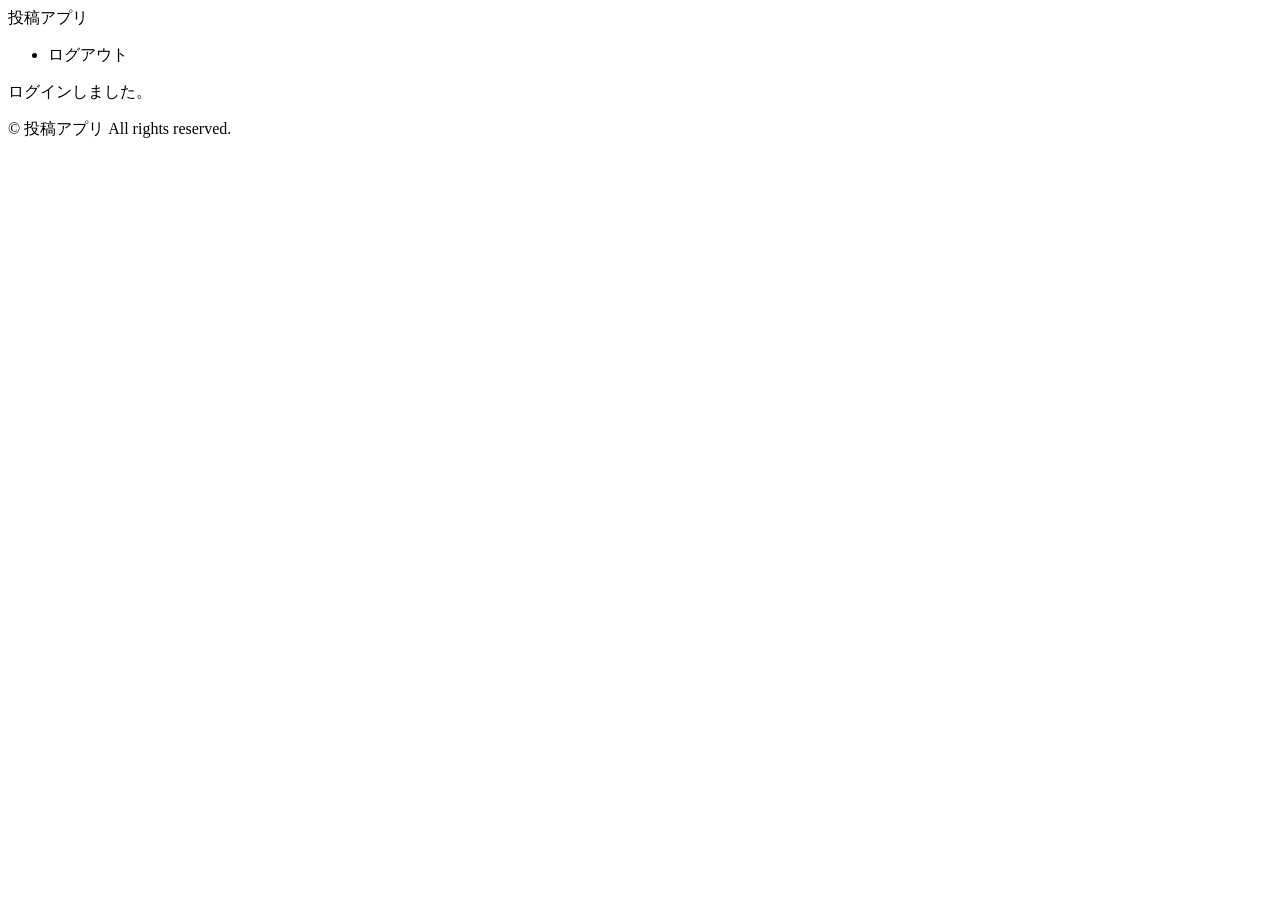
<file: postingapp/target/classes/templates/index.html>
<!DOCTYPE html>
<html xmlns:th="https://www.thymeleaf.org">
   <head>
       <meta charset="UTF-8">
       <meta name="viewport" content="width=device-width, initial-scale=1">
       <title>トップ</title>
   </head>
   <body>
       <header>
           <nav>
               <a th:href="@{/}">投稿アプリ</a>

               <ul>
                   <li>
                       <a th:href="@{/logout}" onclick="event.preventDefault(); document.getElementById('logout-form').submit();">
                           ログアウト
                       </a>
                       <form id="logout-form" th:action="@{/logout}" method="post"></form>
                   </li>
               </ul>
           </nav>
       </header>

       <main>
           <div th:if="${param.loggedIn}">
               <p>ログインしました。</p>
           </div>
       </main>

       <footer>
           <p>&copy; 投稿アプリ All rights reserved.</p>
       </footer>
   </body>
</html>
</file>
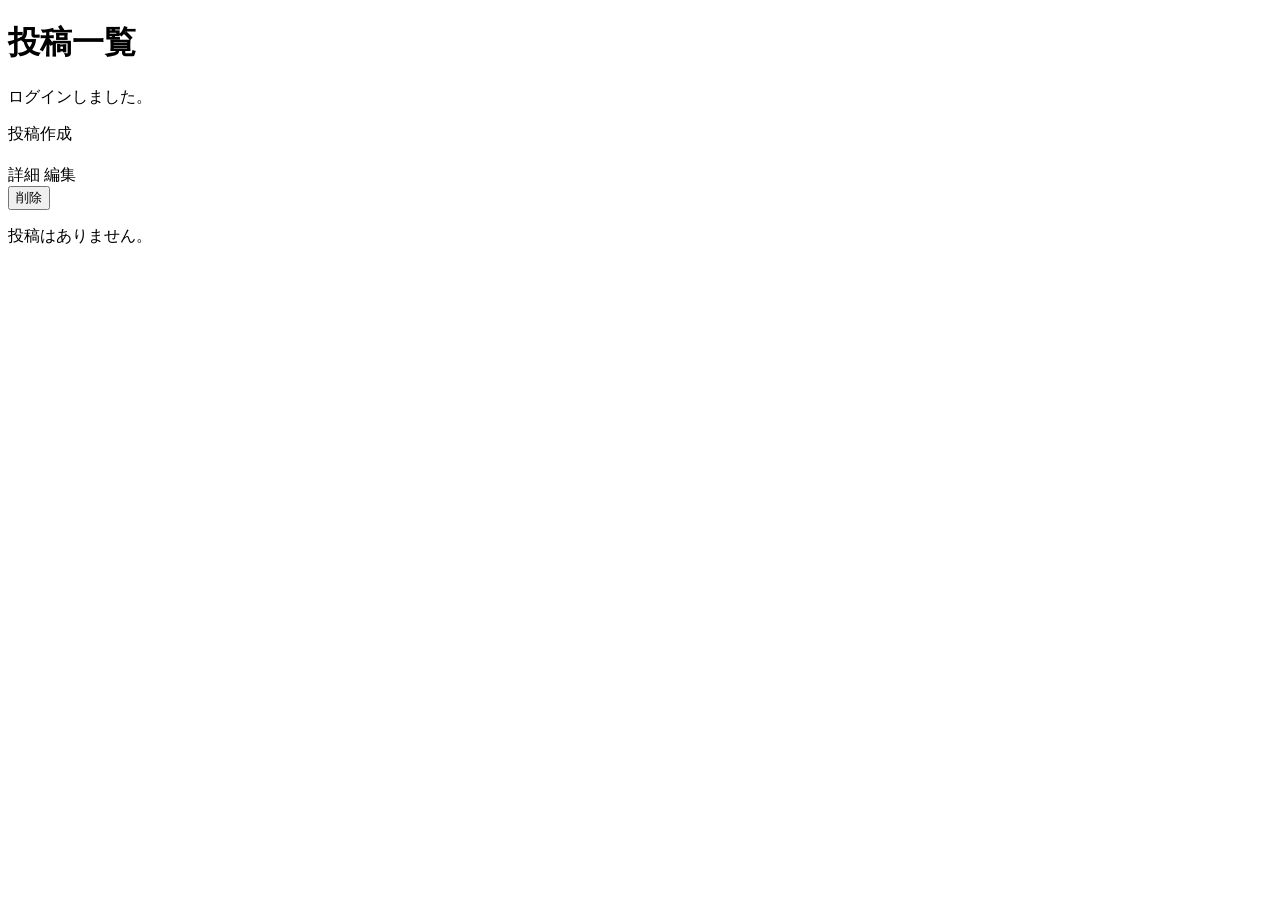
<file: postingapp/target/classes/templates/posts/index.html>
<!DOCTYPE html>
<html xmlns:th="https://www.thymeleaf.org" xmlns:sec="http://www.thymeleaf.org/extras/spring-security">

<head>
	<div th:replace="~{fragment :: meta}"></div>

	<div th:replace="~{fragment :: styles}"></div>

	<title>投稿一覧</title>
</head>

<body>
	<div class="wrapper">
		<div th:replace="~{fragment :: header}"></div>


		<main>
			<div class="container">
				<h1 class="fs-2 my-3">投稿一覧</h1>

				<div th:if="${param.loggedIn}">
					<p class="text-success">ログインしました。</p>
				</div>

				<div th:if="${successMessage}">
					<p class="text-success" th:text="${successMessage}"></p>
				</div>

				<div th:if="${errorMessage}">
					<p class="text-danger" th:text="${errorMessage}"></p>
				</div>

				<div class="mb-2">
					<a th:href="@{/posts/register}" class="text-decoration-none">投稿作成</a>
				</div>

				<div th:unless="${#lists.isEmpty(posts)}">
					<article th:each="post : ${posts}">
						<div class="card mb-3">
							<div class="card-body">
								<h2 class="card-title fs-5" th:text="${post.title}"></h2>
								<p class="card-text" th:text="${post.content}"></p>
								
								<div>
									<p th:text="${post.updatedAt}"></p>
								</div>

								<div class="d-flex">
									<a th:href="@{/posts/__${post.id}__}"
										class="btn btn-outline-primary d-block me-1">詳細</a>
									<a th:href="@{/posts/__${post.id}__/edit}"
										class="btn btn-outline-primary d-block me-1">編集</a>

									<form th:action="@{/posts/__${post.id}__/delete}" method="post"
										onsubmit="return confirm('本当に削除してもよろしいですか？');">
										<button type="submit" class="btn btn-outline-danger">削除</button>
									</form>
								</div>
							</div>
						</div>
					</article>
				</div>
				<div th:if="${#lists.isEmpty(posts)}">
					<p>投稿はありません。</p>
				</div>
			</div>
		</main>

		<div th:replace="~{fragment :: footer}"></div>

	</div>


	<div th:replace="~{fragment :: scripts}"></div>

</body>

</html>
</file>
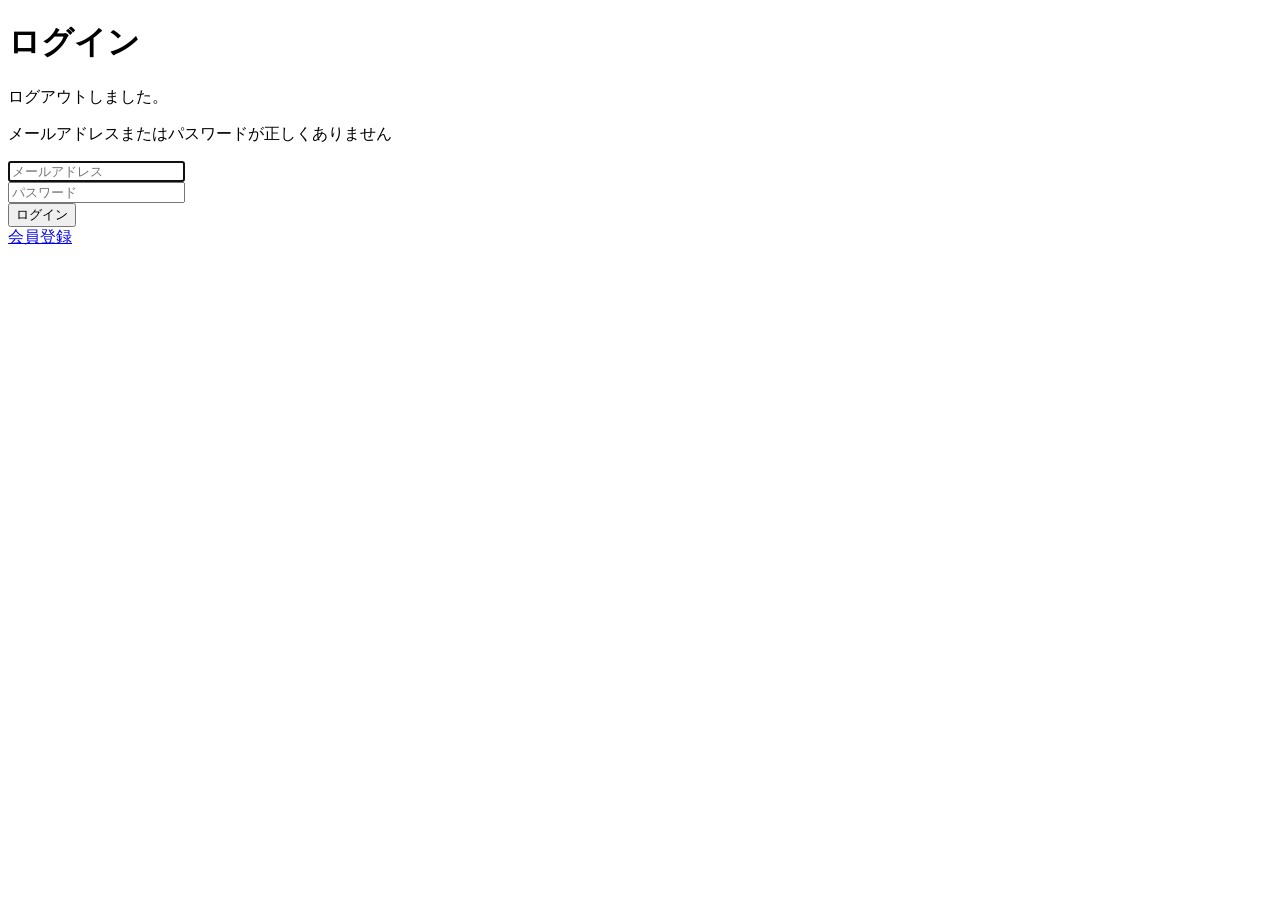
<file: postingapp/target/classes/templates/auth/login.html>
<!DOCTYPE html>
<html xmlns:th="https://www.thymeleaf.org" xmlns:sec="http://www.thymeleaf.org/extras/spring-security">

<head>
	<div th:replace="~{fragment :: meta}"></div>

	<div th:replace="~{fragment :: styles}"></div>
	<title>ログイン</title>
</head>

<body>
	<div class="wrapper">
		<div th:replace="~{fragment :: header}"></div>

		<main>
			<div class="container">
				<div class="row justify-content-center">
					<div class="col-xl-3 col-lg-4 col-md-5 col-sm-7">
						<h1 class="fs-2 my-3 text-center">ログイン</h1>

						<div th:if="${param.loggedOut}">
							<p class="text-success">ログアウトしました。</p>
						</div>

						<div th:if="${successMessage}">
							<p class="text-success" th:text="${successMessage}"></p>
						</div>

						<div th:if="${param.error}">
							<p class="text-danger">メールアドレスまたはパスワードが正しくありません</p>
						</div>

						<form th:action="@{/login}" method="post">
							<div class="form-group mb-3">
								<input type="text" class="form-control" name="username" autocomplete="email"
									placeholder="メールアドレス" autofocus>
							</div>
							<div class="form-group mb-3">
								<input type="password" class="form-control" name="password" autocomplete="new-password"
									placeholder="パスワード">
							</div>

							<div class="d-flex justify-content-center mb-3">
								<button type="submit" class="btn btn-primary w-100">ログイン</button>
							</div>
						</form>

						<div class="text-center">
							<a href="@{/signup}" class="text-decoration-none">会員登録</a>
						</div>
					</div>
				</div>
			</div>

		</main>

		<div th:replace="~{fragment :: footer}"></div>
	</div>


	<div th:replace="~{fragment :: scripts}"></div>
</body>

</html>
</file>
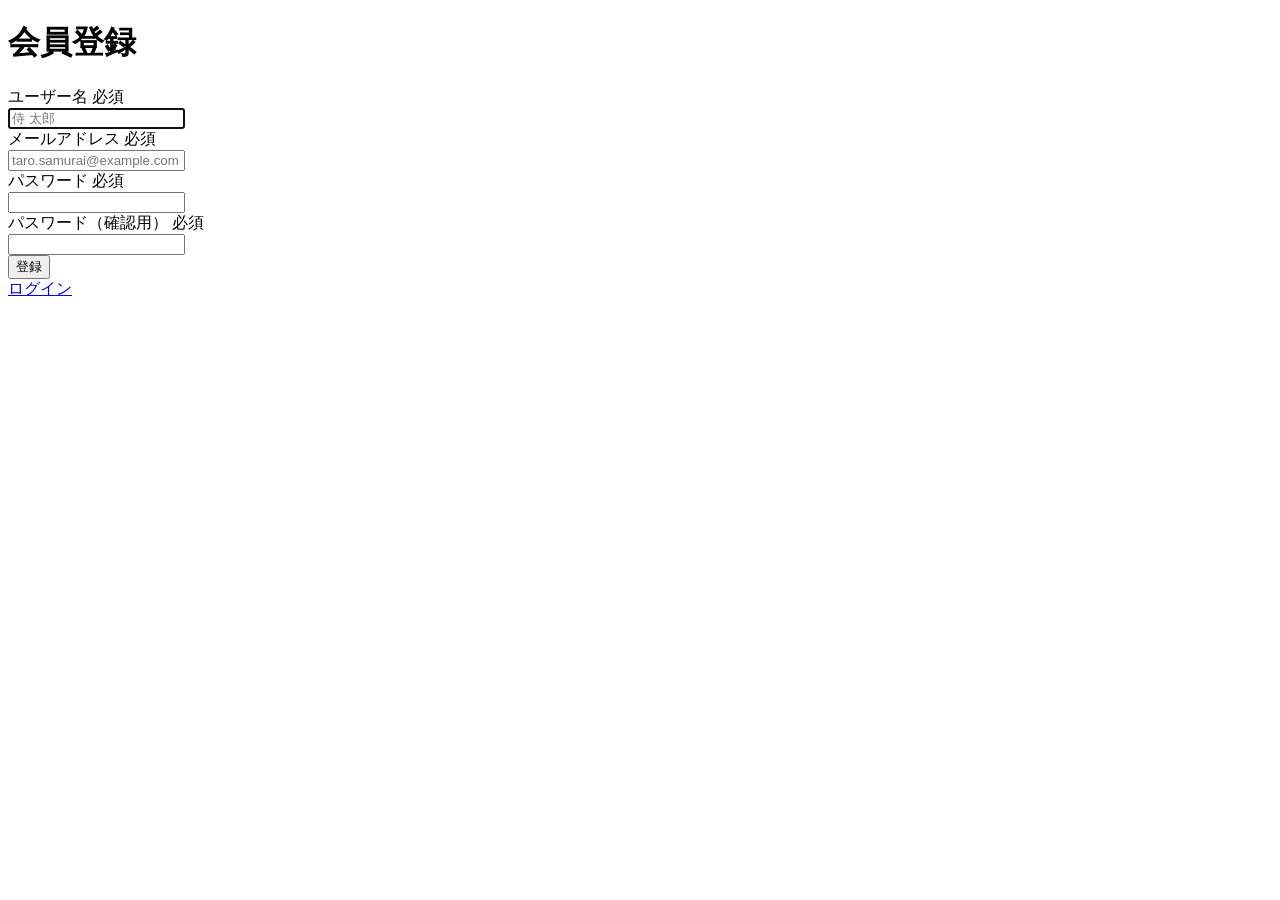
<file: postingapp/target/classes/templates/auth/signup.html>
<!DOCTYPE html>
<html xmlns:th="https://www.thymeleaf.org" xmlns:sec="http://www.thymeleaf.org/extras/spring-security">

<head>
	<div th:replace="~{fragment :: meta}"></div>

	<div th:replace="~{fragment :: styles}"></div>

	<title>会員登録</title>
</head>

<body>
	<div class="wrapper">
		<div th:replace="~{fragment :: header}"></div>

		<main>
			<div class="container">
				<div class="row justify-content-center">
					<div class="col-xl-5 col-lg-6 col-md-8">
						<h1 class="fs-2 my-3 text-center">会員登録</h1>

						<form method="post" th:action="@{/signup}" th:object="${signupForm}">
							<div class="form-group row mb-3">
								<div class="col-md-5">
									<label for="name" class="col-form-label text-md-left fw-bold">
										<div class="d-flex align-item-center">
											<span class="me-1">ユーザー名</span>
											<span class="badge bg-danger">必須</span>
										</div>
									</label>
								</div>
								<div class="col-md-7">
									<div th:if="${#fields.hasErrors('name')}" class="text-denger small mb-2"
										th:errors="*{name}"></div>
									<input type="text" class="form-control" th:field="*{name}" autocomplete="name"
										autofocus placeholder="侍 太郎">
								</div>
							</div>

							<div class="form-group row mb-3">
								<div class="col-md-5">
									<label for="email" class="col-form-label text-md-left fw-bold">
										<div class="d-flex align-item-center">
											<span class="me-1">メールアドレス</span>
											<span class="badge bg-danger">必須</span>
										</div>
									</label>
								</div>
								<div class="col-md-7">
									<div th:if="${#fields.hasErrors('email')}" class="text-danger small mb-2"
										th:errors="*{email}"></div>
									<input type="text" class="form-control" th:field="*{email}" autocomplete="email"
										placeholder="taro.samurai@example.com">
								</div>
							</div>

							<div class="form-group row mb-3">
								<div class="col-md-5">
									<label for="password" class="col-form-label text-md-left fw-bold">
										<div class="d-flex align-item-center">
											<span class="me-1">パスワード</span>
											<span class="badge bg-danger">必須</span>
										</div>
									</label>
								</div>
								<div class="col-md-5">
									<div th:if="${#fields.hasErrors('password')}" class="text-danger small mb-2"
										th:errors="*{password}"></div>
									<input type="password" class="form-control" th:field="*{password}"
										autocomplete="new-password">
								</div>
							</div>

							<div class="form-group row mb-3">
								<div class="col-md-5">
									<label for="passwordConfirmation" class="col-form-label text-md-left fw-bold">
										<div class="d-flex align-items-center">
											<span class="me-1">パスワード（確認用）</span>
											<span class="badge bg-danger">必須</span>
										</div>
									</label>
								</div>
								<div class="col-md-7">
									<div th:if="${#fields.hasErrors('passwordConfirmation')}"
										class="text-danger small mb-2" th:errors="*{passwordConfirmation}"></div>
									<input type="password" class="form-control" th:field="*{passwordConfirmation}"
										autocomplete="new-password">
								</div>
							</div>

							<div class="d-flex justify-content-center mb-3">
								<button type="submit" class="btn btn-primary w-50">登録</button>
							</div>
						</form>

						<div class="text-center">
							<a href="@{/login}" class="text-decoration-none">ログイン</a>
						</div>
					</div>
				</div>
			</div>

		</main>

		<div th:replace="~{fragment :: footer}"></div>
	</div>


	<div th:replace="~{fragment :: scripts}"></div>
</body>

</html>
</file>
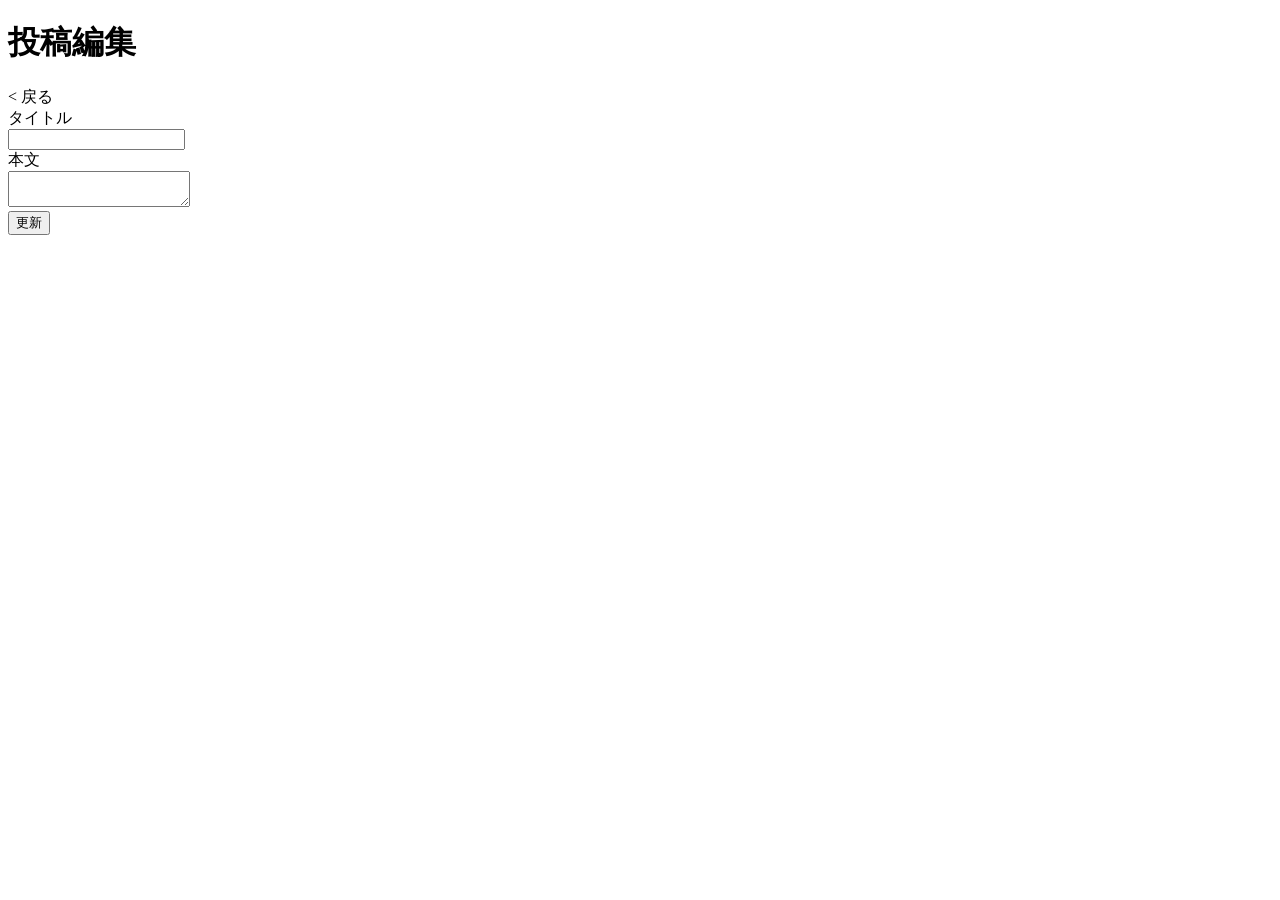
<file: postingapp/target/classes/templates/posts/edit.html>
<!DOCTYPE html>
<html xmlns:th="https://www.thymeleaf.org" xmlns:sec="http://www.thymeleaf.org/extras/spring-security">

<head>
	<div th:replace="~{fragment :: meta}"></div>

	<div th:replace="~{fragment :: styles}"></div>

	<title>投稿編集</title>
</head>

<body>
	<div class="wrapper">
		<div th:replace="~{fragment :: header}"></div>


		<main>
			<div class="container">
				<h1 class="fs-2 my-3">投稿編集</h1>

				<div class="mb-2">
					<a th:href="@{/posts}" class="text-decoration-none">&lt; 戻る</a>
				</div>


				<form th:action="@{/posts/__${post.id}__/update}" method="post" th:object="${postEditForm}">
					<div class="form-group mb-3">
						<label for="title">タイトル</label>
						<div th:if="${#fields.hasErrors('title')}" class="text-danger small mb-2" th:errors="*{title}">
						</div>
						<input type="text" class="form-control" th:field="*{title}">
					</div>

					<div class="form-group mb-3">
						<label for="content">本文</label>
						<div th:if="${#fields.hasErrors('content')}" class="text-danger small mb-2"
							th:errors="*{content}">
						</div>
						<textarea class="form-control" th:field="*{content}"></textarea>
					</div>

					<div>
						<button type="submit" class="btn btn-outline-primary">更新</button>
					</div>
				</form>
			</div>

		</main>

		<div th:replace="~{fragment :: footer}"></div>

	</div>


	<div th:replace="~{fragment :: scripts}"></div>

</body>

</html>
</file>
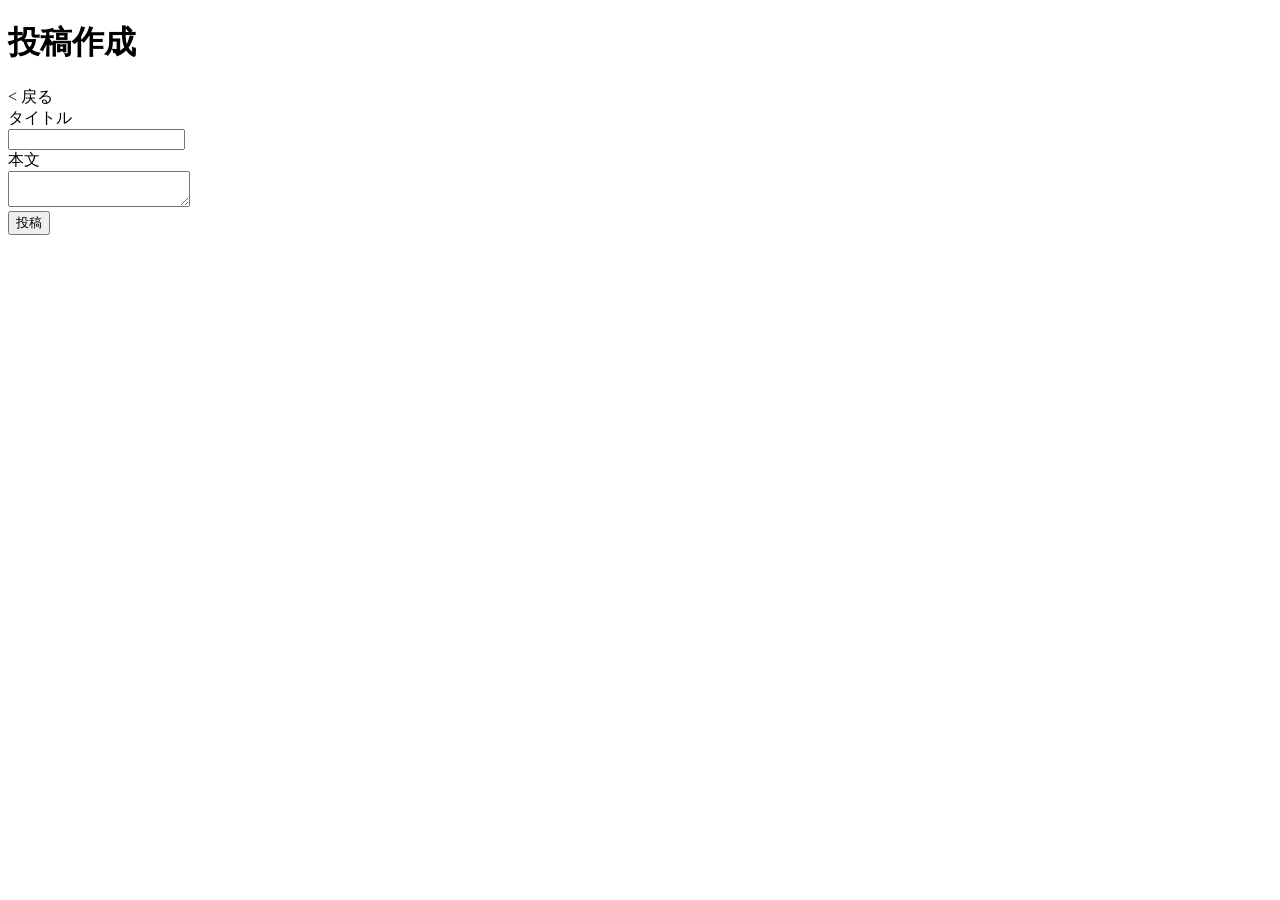
<file: postingapp/target/classes/templates/posts/register.html>
                                                                                                                     
<!DOCTYPE html>
<html xmlns:th="https://www.thymeleaf.org" xmlns:sec="http://www.thymeleaf.org/extras/spring-security">

<head>
	<div th:replace="~{fragment :: meta}"></div>

	<div th:replace="~{fragment :: styles}"></div>

	<title>投稿作成</title>
</head>

<body>
	<div class="wrapper">
		<div th:replace="~{fragment :: header}"></div>


		<main>
			<div class="container">
				<h1 class="fs-2 my-3">投稿作成</h1>

				<div class="mb-2">
					<a th:href="@{/posts}" class="text-decoration-none">&lt; 戻る</a>
				</div>

				<form th:action="@{/posts/create}" method="post" th:object="${postRegisterForm}">
					<div class="form-group mb-3">
						<label for="title">タイトル</label>
						<div th:if="${#fields.hasErrors('title')}" class="text-danger small mb-2" th:errors="*{title}">
						</div>
						<input type="text" class="form-control" th:field="*{title}">
					</div>

					<div class="form-group mb-3">
						<label for="content">本文</label>
						<div th:if="${#fields.hasErrors('content')}" class="text-danger small mb-2"
							th:errors="*{content}">
						</div>
						<textarea class="form-control" th:field="*{content}"></textarea>
					</div>

					<div>
						<button type="submit" class="btn btn-outline-primary">投稿</button>
					</div>
				</form>
			</div>

		</main>

		<div th:replace="~{fragment :: footer}"></div>

	</div>

	<div th:replace="~{fragment :: scripts}"></div>

</body>

</html>
</file>
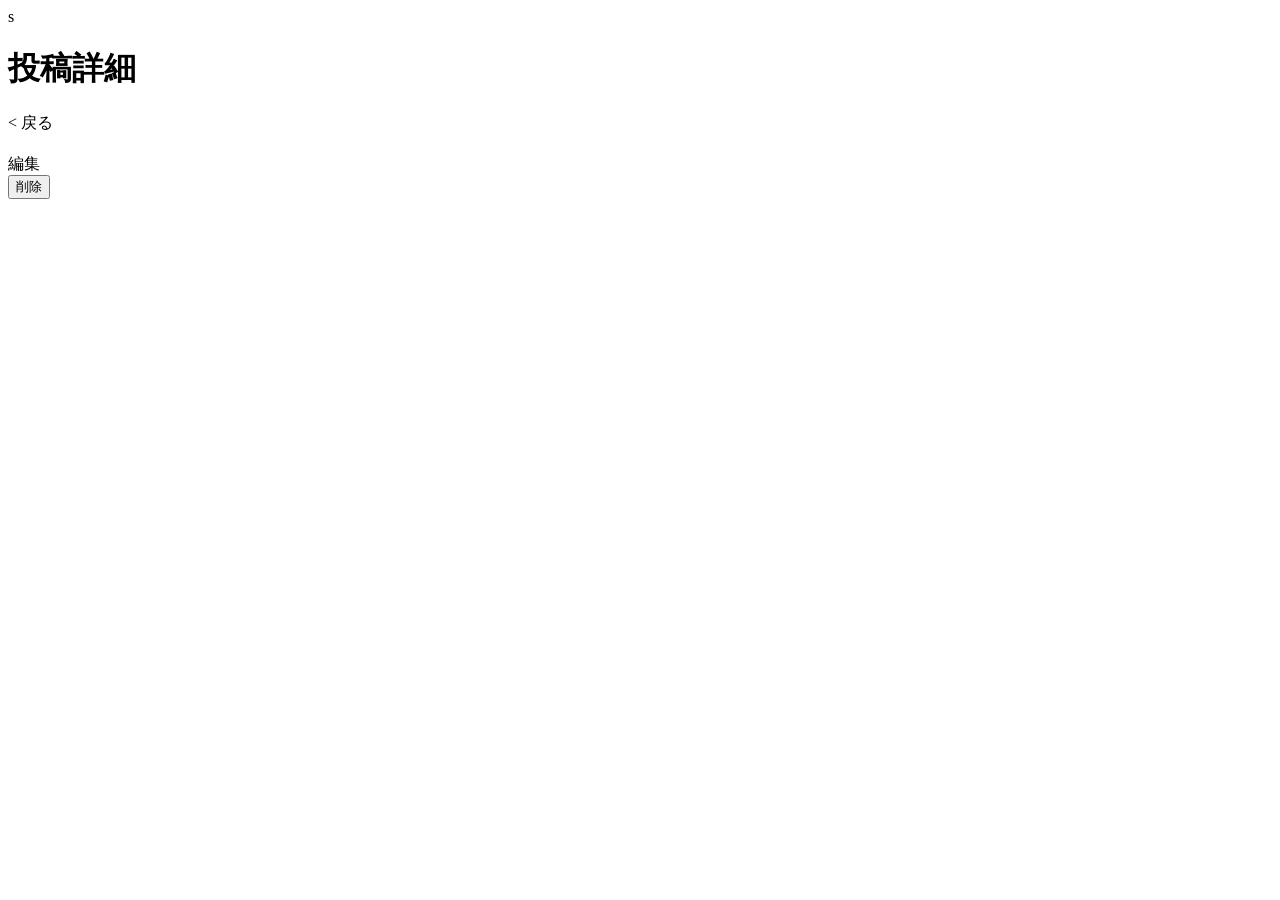
<file: postingapp/target/classes/templates/posts/show.html>
s
<!DOCTYPE html>
<html xmlns:th="https://www.thymeleaf.org" xmlns:sec="http://www.thymeleaf.org/extras/spring-security">

<head>
	<div th:replace="~{fragment :: meta}"></div>

	<div th:replace="~{fragment :: styles}"></div>

	<title>投稿詳細</title>
</head>

<body>
	<div class="wrapper">
		<div th:replace="~{fragment :: header}"></div>


		<main>
			<div class="container">
				<h1 class="fs-2 my-3">投稿詳細</h1>

				<div th:if="${successMessage}">
					<p class="text-success" th:text="${successMessage}"></p>
				</div>

				<div class="mb-2">
					<a th:href="@{/posts}" class="text-decoration-none">&lt; 戻る</a>
				</div>

				<article>
					<div class="card mb-3">
						<div class="card-body">
							<h2 class="card-title fs-5" th:text="${post.title}"></h2>
							<p class="card-text" th:text="${post.content}"></p>

							<div>
								<p th:text="${post.updatedAt}"></p>
							</div>

							<div th:if="${#authentication.principal.user.id == post.user.id}" class="d-flex">
								<a th:href="@{/posts/__${post.id}__/edit}"
									class="btn btn-outline-primary d-block me-1">編集</a>

								<form th:action="@{/posts/__${post.id}__/delete}" method="post"
									onsubmit="return confirm('本当に削除してもよろしいですか？');">
									<button type="submit" class="btn btn-outline-danger">削除</button>
								</form>
							</div>
						</div>
					</div>
				</article>
			</div>
		</main>

		<div th:replace="~{fragment :: footer}"></div>

	</div>

	<div th:replace="~{fragment :: scripts}"></div>

</body>

</html>
</file>
